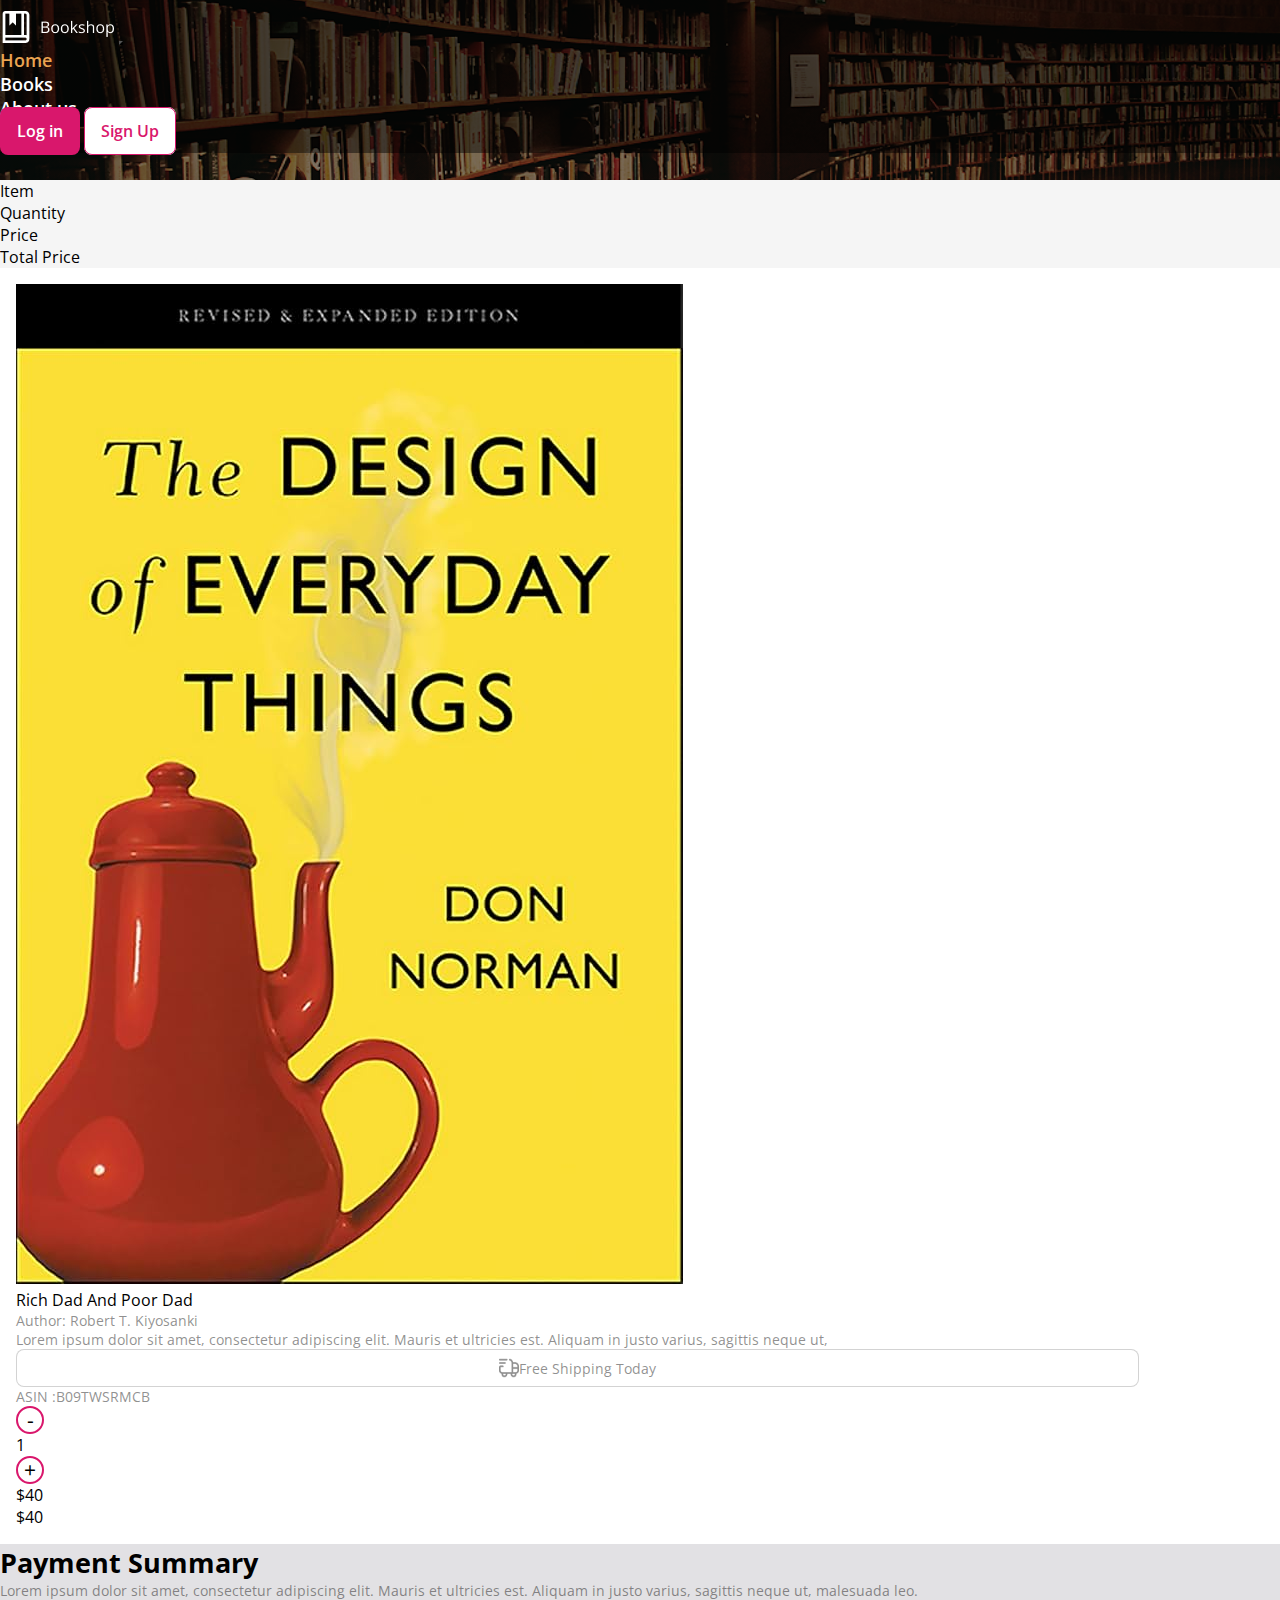
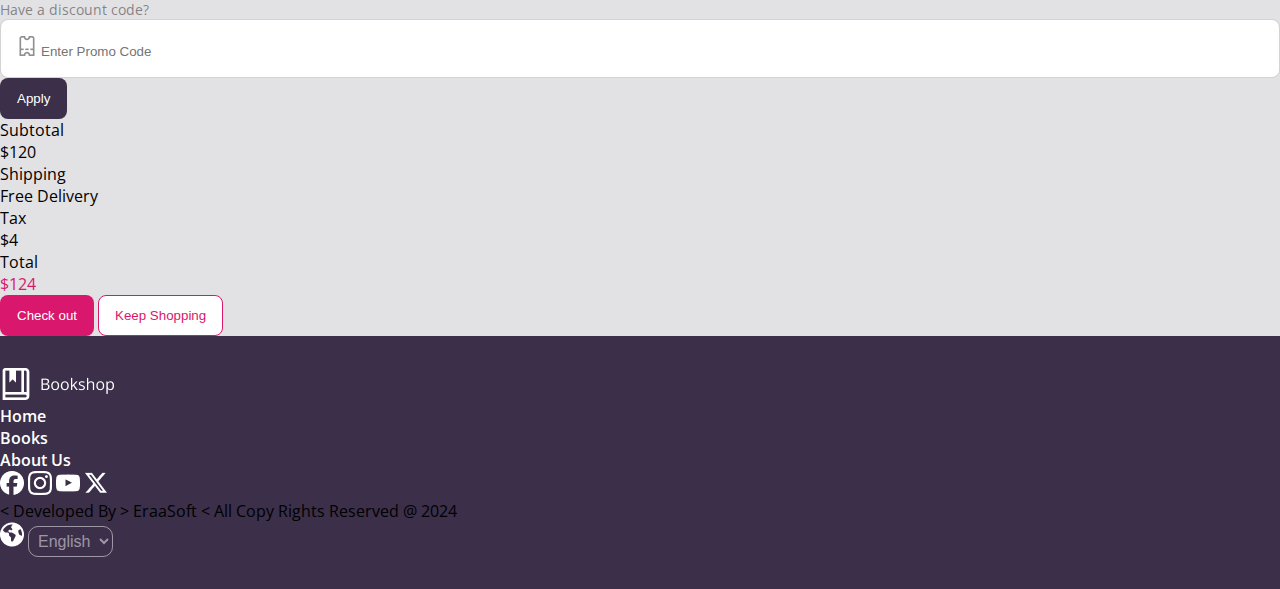
<file: cart.html>
<!DOCTYPE html>
<html lang="en">
  <head>
    <meta charset="UTF-8" />
    <meta name="viewport" content="width=device-width, initial-scale=1.0" />
    <link
      href="https://cdn.jsdelivr.net/npm/bootstrap@5.0.2/dist/css/bootstrap.min.css"
      rel="stylesheet"
      integrity="sha384-EVSTQN3/azprG1Anm3QDgpJLIm9Nao0Yz1ztcQTwFspd3yD65VohhpuuCOmLASjC"
      crossorigin="anonymous"
    />
    <link
      rel="stylesheet"
      href="https://cdnjs.cloudflare.com/ajax/libs/font-awesome/6.7.1/css/all.min.css"
      integrity="sha512-5Hs3dF2AEPkpNAR7UiOHba+lRSJNeM2ECkwxUIxC1Q/FLycGTbNapWXB4tP889k5T5Ju8fs4b1P5z/iB4nMfSQ=="
      crossorigin="anonymous"
      referrerpolicy="no-referrer"
    />
    <link rel="preconnect" href="https://fonts.googleapis.com" />
    <link rel="preconnect" href="https://fonts.gstatic.com" crossorigin />
    <link
      href="https://fonts.googleapis.com/css2?family=Open+Sans:ital,wght@0,300..800;1,300..800&display=swap"
      rel="stylesheet"
    />
    <link rel="stylesheet" href="./css/reset.css" />
    <link rel="stylesheet" href="css/layout.css" />
    <link rel="stylesheet" href="./css/cart.css" />
    <title>Book Store | Cart</title>
  </head>
  <body>
    <section class="hero-section">
      <header>
        <nav class="navbar navbar-expand-lg">
          <div class="container">
            <a class="navbar-brand" href="index.html">
              <img src="/images/logo.png" alt="" />
            </a>
            <button
              class="navbar-toggler"
              type="button"
              data-bs-toggle="collapse"
              data-bs-target="#navbarSupportedContent"
              aria-controls="navbarSupportedContent"
              aria-expanded="false"
              aria-label="Toggle navigation"
            >
              <i class="fa-solid fa-bars text-light"></i>
              <!-- <span class="navbar-toggler-icon "></span> -->
            </button>
            <div class="collapse navbar-collapse" id="navbarSupportedContent">
              <ul class="navbar-nav me-auto mb-2 mb-lg-0">
                <li class="nav-item">
                  <a
                    class="nav-link active"
                    aria-current="page"
                    href="index.html"
                    >Home</a
                  >
                </li>
                <li class="nav-item">
                  <a class="nav-link" href="books.html">Books</a>
                </li>
                <li class="nav-item">
                  <a class="nav-link" href="about.html">About us</a>
                </li>
              </ul>
              <div class="d-flex gap-3">
                <a class="main_btn login_btn" href="login.html" type="button"
                  >Log in</a
                >
                <a class="primary_btn" href="register.html" type="button"
                  >Sign Up
                </a>
              </div>
            </div>
          </div>
        </nav>
        <div class="overlay"></div>
      </header>
    </section>
    <main>
      <section class="my-5">
        <div class="container">
          <div class="row py-4 table_head">
            <div class="col-5">
              <p>Item</p>
            </div>
            <div class="col-2">
              <p>Quantity</p>
            </div>
            <div class="col-2">
              <p>Price</p>
            </div>
            <div class="col-3">
              <p>Total Price</p>
            </div>
          </div>

          <div class="col-12">
            <div class="item-cart row">
              <div class="col-lg-2 col-md-4 col-sm-6">
                <div class="item-image">
                  <img src="/images/book-1.jpg" alt="" class="w-100 h-100" />
                </div>
              </div>
              <div class="col-lg-3 col-md-4 col-sm-6">
                <div class="item-description d-flex flex-column gap-2">
                  <p class="fw-bold">Rich Dad And Poor Dad</p>
                  <p class="description">
                    Author:
                    <span class="fw-bold text-dark">Robert T. Kiyosanki</span>
                  </p>
                  <p class="description book-description">
                    Lorem ipsum dolor sit amet, consectetur adipiscing elit.
                    Mauris et ultricies est. Aliquam in justo varius, sagittis
                    neque ut,
                  </p>
                  <div class="dlivery d-flex gap-3">
                    <img
                      src="/images/shipping.png"
                      alt=""
                      width="20"
                      height="20"
                    />
                    <p class="description">Free Shipping Today</p>
                  </div>
                  <p class="description">
                    <span class="sell-code description fw-bold fs-5"
                      >ASIN :</span
                    >B09TWSRMCB
                  </p>
                </div>
              </div>
              <div class="col-lg-2 col-md-4 col-sm-4 d-flex align-items-center">
                <div class="d-flex gap-3 align-items-center mt-3">
                  <div class="books_count d-flex gap-3 align-items-center">
                    <span>-</span>
                    <p>1</p>
                    <span>+</span>
                  </div>
                </div>
              </div>
              <div class="col-lg-2 col-md-4 col-sm-4 d-flex align-items-center">
                <p class="fw-bold fs-5 mt-3">$40</p>
              </div>
              <div
                class="sell-price col-lg-2 col-md-4 col-sm-4 d-flex align-items-center"
              >
                <p class="fw-bold fs-5 mt-3">$40</p>
              </div>
              <div class="col-lg-1 col-md-4 col-sm-4 d-flex align-items-center">
                <div class="fs-5 mt-3 del-item">
                  <i class="fa-solid fa-trash-can main_text"></i>
                  <p class="remove">Remove</p>
                </div>
              </div>
            </div>
          </div>
        </div>
      </section>
      <!-- payment -->
      <section class="my-5 py-5 payment-section">
        <div class="container">
          <div class="row">
            <div class="col-12 col-lg-6">
              <div class="payment">
                <p class="payment_title">Payment Summary</p>
                <p class="payment_description description fs-6 mt-2">
                  Lorem ipsum dolor sit amet, consectetur adipiscing elit.
                  Mauris et ultricies est. Aliquam in justo varius, sagittis
                  neque ut, malesuada leo.
                </p>
                <div class=" py-5">
                  <p class="fs-4 description mt-3">Have a discount code?</p>
                  <div class="d-flex gap-3 mt-3">
                    <form class="input_container w-50">
                      <img src="/images/ticket.png" alt="" />
                      <input type="text" placeholder="Enter Promo Code" />
                    </form>
                    <button class="cart_btn main_btn">Apply</button>
                  </div>
                </div>
              </div>
            </div>
            <div class="col-12 col-lg-6">
              <div class="total p-3">
                <div class="d-flex justify-content-between align-items-center">
                  <p class="text-secondary fs-5">Subtotal</p>
                  <p class="fs-4 fw-bold">$120</p>
                </div>
                <div
                  class="d-flex justify-content-between align-items-center mt-3"
                >
                  <p class="text-secondary fs-5">Shipping</p>
                  <p class="fs-4 fw-bold">Free Delivery</p>
                </div>
                <div
                  class="d-flex justify-content-between align-items-center py-3"
                >
                  <p class="text-secondary fs-5">Tax</p>
                  <p class="fs-4 fw-bold">$4</p>
                </div>
                <div
                  class="d-flex justify-content-between align-items-center border-top py-3"
                >
                  <p class="text-secondary fs-5">Total</p>
                  <p class="fs-3 fw-bold main_text">$124</p>
                </div>
              </div>
              <button class="main_btn w-100">Check out</button>
              <button class="primary_btn w-100 mt-3">Keep Shopping</button>
            </div>
          </div>
        </div>
      </section>
    </main>
    <footer>
      <div class="container">
        <div
          class="d-flex justify-content-between align-items-center border-bottom pb-4 flex-wrap gap-4"
        >
          <div class="d-flex gap-4 align-items-center">
            <div class="logo_image">
              <img src="/images/logo.png" alt="logo" />
            </div>
            <div class="links_footer">
              <ul class="d-flex gap-3 align-items-center p-0 m-0">
                <li><a href="index.html" class="nav-link.active">Home</a></li>
                <li><a href="index.html" class="nav-link.active">Books</a></li>
                <li>
                  <a href="index.html" class="nav-link.active">About Us</a>
                </li>
              </ul>
            </div>
          </div>
          <div class="social-icons d-flex gap-3">
            <img src="images/face.png" alt="" />
            <img src="images/insta.png" alt="" />
            <img src="images/youtube.png" alt="" />
            <img src="images/x.png" alt="" />
          </div>
        </div>
        <div
          class="d-flex justify-content-between align-items-center flex-wrap gap-4 pt-4"
        >
          <div>
            <p class="text-light">
              &lt; Developed By &gt; EraaSoft &lt; All Copy Rights Reserved @
              2024
            </p>
          </div>
          <div class="lang d-flex gap-3">
            <img src="/images/lang.png" alt="" class="image_lang" />
            <select name="lang" id="lang">
              <option
                value="english"
                class="d-flex align-items-center text-dark"
              >
                English
              </option>
              <option value="arabic" class="text-dark">عربي</option>
            </select>
          </div>
        </div>
      </div>
    </footer>
  </body>
  <script
    src="https://cdn.jsdelivr.net/npm/bootstrap@5.0.2/dist/js/bootstrap.bundle.min.js"
    integrity="sha384-MrcW6ZMFYlzcLA8Nl+NtUVF0sA7MsXsP1UyJoMp4YLEuNSfAP+JcXn/tWtIaxVXM"
    crossorigin="anonymous"
  ></script>
</html>
</file>
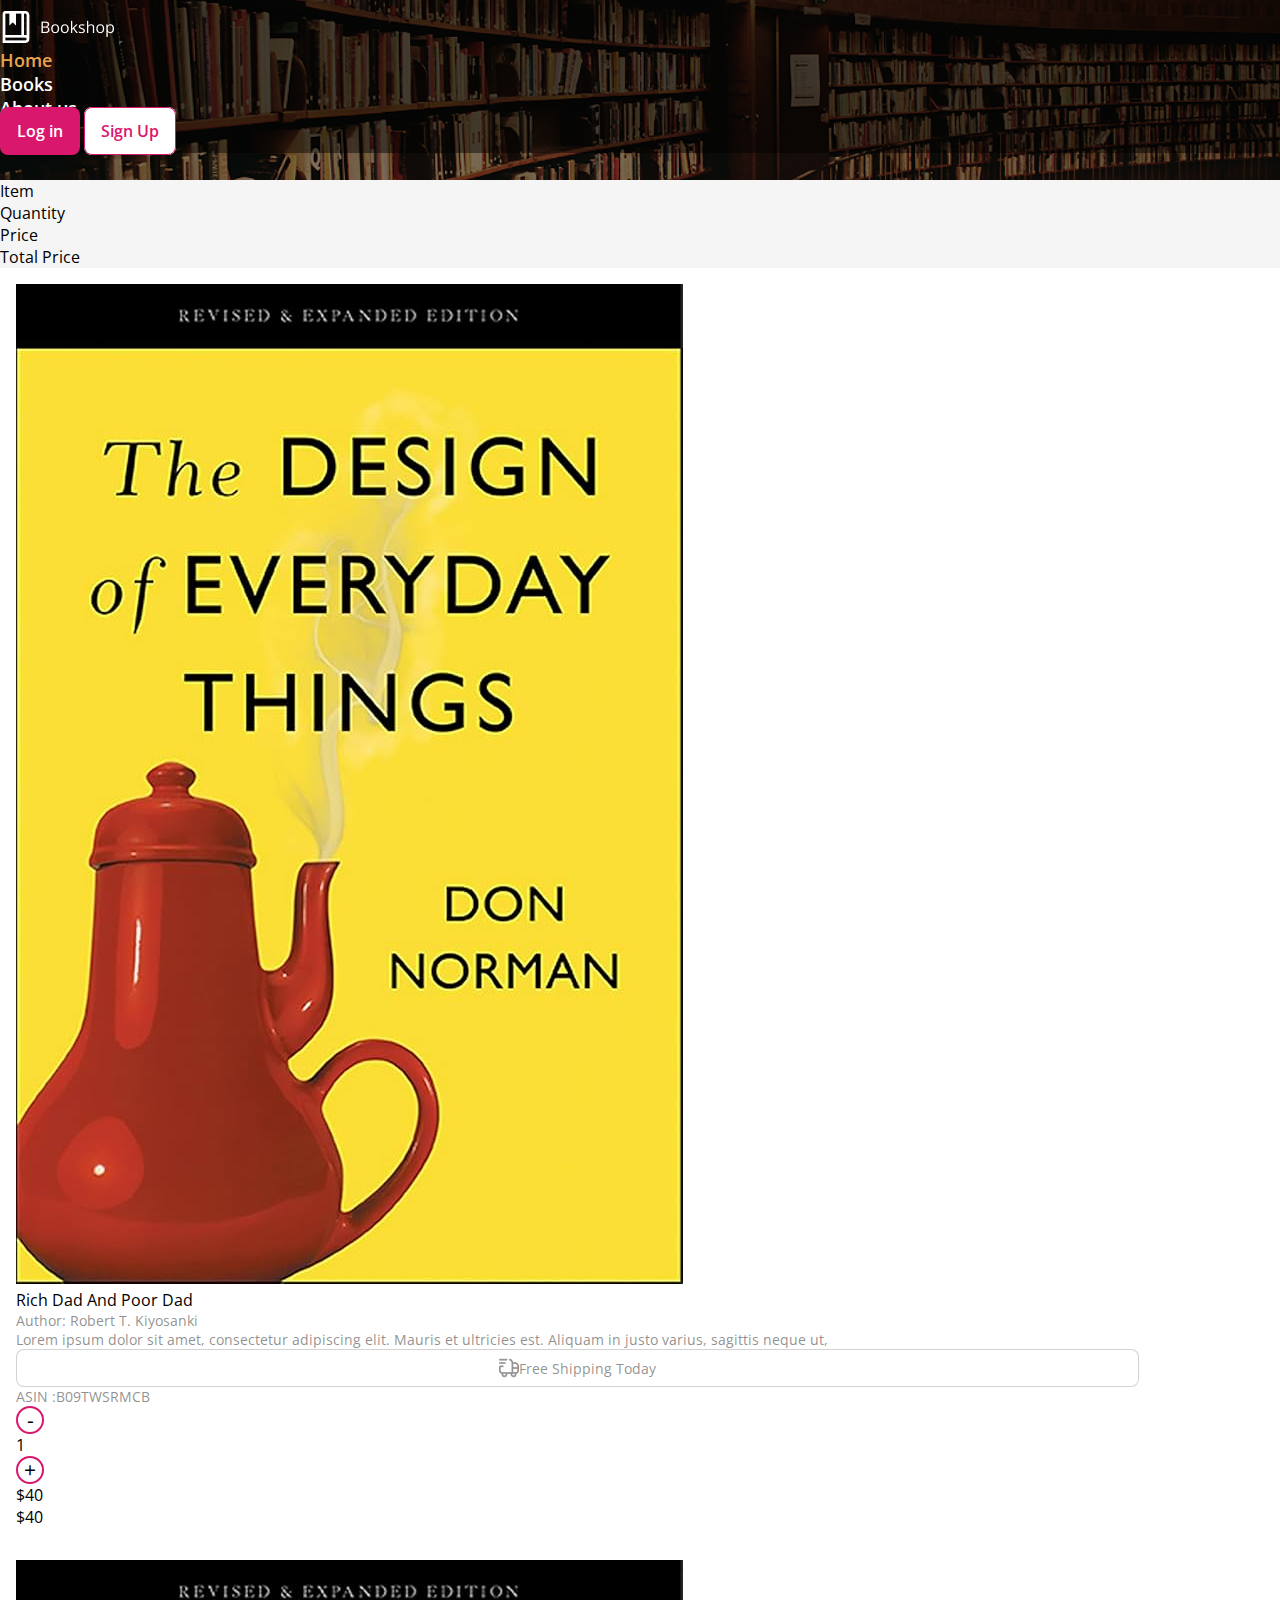
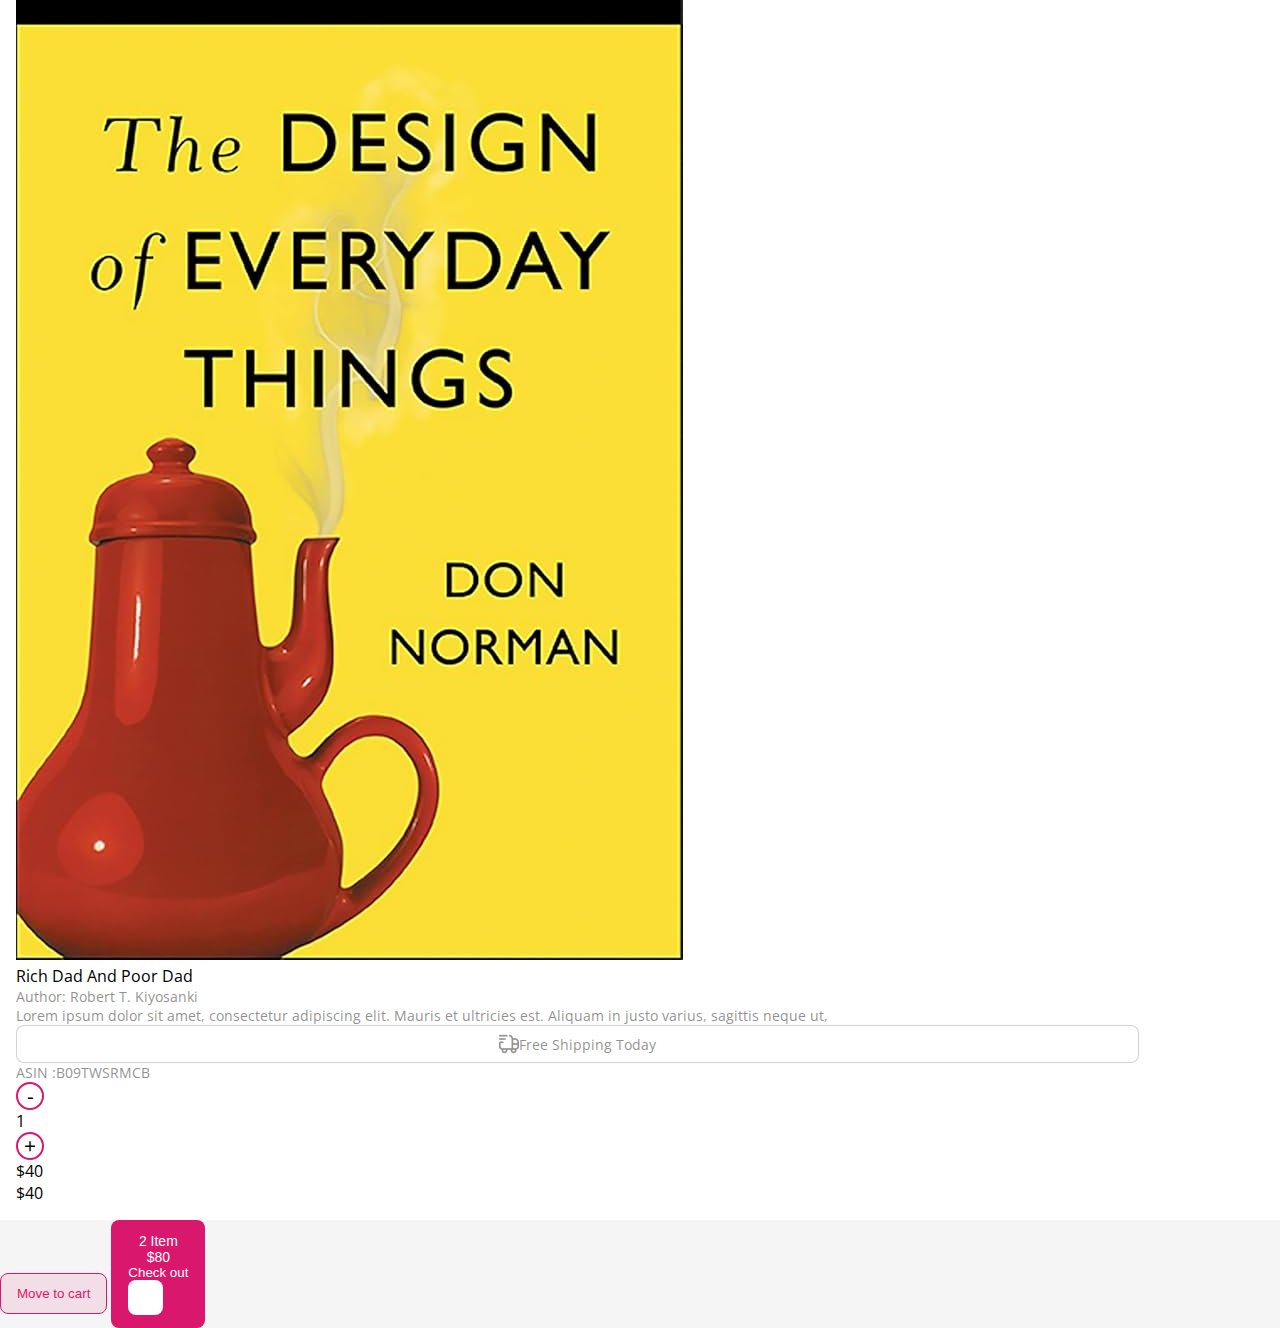
<file: wishlist.html>
<!DOCTYPE html>
<html lang="en">
  <head>
    <meta charset="UTF-8" />
    <meta name="viewport" content="width=device-width, initial-scale=1.0" />
    <link
      href="https://cdn.jsdelivr.net/npm/bootstrap@5.0.2/dist/css/bootstrap.min.css"
      rel="stylesheet"
      integrity="sha384-EVSTQN3/azprG1Anm3QDgpJLIm9Nao0Yz1ztcQTwFspd3yD65VohhpuuCOmLASjC"
      crossorigin="anonymous"
    />
    <link
      rel="stylesheet"
      href="https://cdnjs.cloudflare.com/ajax/libs/font-awesome/6.7.1/css/all.min.css"
      integrity="sha512-5Hs3dF2AEPkpNAR7UiOHba+lRSJNeM2ECkwxUIxC1Q/FLycGTbNapWXB4tP889k5T5Ju8fs4b1P5z/iB4nMfSQ=="
      crossorigin="anonymous"
      referrerpolicy="no-referrer"
    />

    <link rel="preconnect" href="https://fonts.googleapis.com" />
    <link rel="preconnect" href="https://fonts.gstatic.com" crossorigin />
    <link
      href="https://fonts.googleapis.com/css2?family=Open+Sans:ital,wght@0,300..800;1,300..800&display=swap"
      rel="stylesheet"
    />
    <link rel="stylesheet" href="./css/reset.css" />
    <link rel="stylesheet" href="css/layout.css" />
    <link rel="stylesheet" href="./css/wishlist.css" />
    <title>Book Store | Wishlist</title>
  </head>
  <body>
    <section class="hero-section">
      <header>
        <nav class="navbar navbar-expand-lg">
          <div class="container">
            <a class="navbar-brand" href="index.html">
              <img src="/images/logo.png" alt="" />
            </a>
            <button
              class="navbar-toggler"
              type="button"
              data-bs-toggle="collapse"
              data-bs-target="#navbarSupportedContent"
              aria-controls="navbarSupportedContent"
              aria-expanded="false"
              aria-label="Toggle navigation"
            >
              <i class="fa-solid fa-bars text-light"></i>
              <!-- <span class="navbar-toggler-icon "></span> -->
            </button>
            <div class="collapse navbar-collapse" id="navbarSupportedContent">
              <ul class="navbar-nav me-auto mb-2 mb-lg-0">
                <li class="nav-item">
                  <a
                    class="nav-link active"
                    aria-current="page"
                    href="index.html"
                    >Home</a
                  >
                </li>
                <li class="nav-item">
                  <a class="nav-link" href="books.html">Books</a>
                </li>
                <li class="nav-item">
                  <a class="nav-link" href="about.html">About us</a>
                </li>
              </ul>
              <div class="d-flex gap-3">
                <a class="main_btn login_btn" href="login.html" type="button"
                  >Log in</a
                >
                <a class="primary_btn" href="register.html" type="button"
                  >Sign Up
                </a>
              </div>
            </div>
          </div>
        </nav>
        <div class="overlay"></div>
      </header>
    </section>
    <main>
      <section class="my-5">
        <div class="container">
          <div class="row py-4 table_head">
            <div class="col-5">
              <p>Item</p>
            </div>
            <div class="col-2">
              <p>Quantity</p>
            </div>
            <div class="col-2">
              <p>Price</p>
            </div>
            <div class="col-3">
              <p>Total Price</p>
            </div>
          </div>

          <div class="row">
            <div class="col-12">
              <div class="item-cart row">
                <div class="col-lg-2 col-md-4 col-sm-6">
                  <div class="item-image">
                    <img src="/images/book-1.jpg" alt="" class="w-100 h-100" />
                  </div>
                </div>
                <div class="col-lg-3 col-md-4 col-sm-6">
                  <div class="item-description d-flex flex-column gap-2">
                    <p class="fw-bold">Rich Dad And Poor Dad</p>
                    <p class="description">
                      Author:
                      <span class="fw-bold text-dark">Robert T. Kiyosanki</span>
                    </p>
                    <p class="description book-description">
                      Lorem ipsum dolor sit amet, consectetur adipiscing elit.
                      Mauris et ultricies est. Aliquam in justo varius, sagittis
                      neque ut,
                    </p>
                    <div class="dlivery d-flex gap-3">
                      <img
                        src="/images/shipping.png"
                        alt=""
                        width="20"
                        height="20"
                      />
                      <p class="description">Free Shipping Today</p>
                    </div>
                    <p class="description">
                      <span class="sell-code description fw-bold fs-5"
                        >ASIN :</span
                      >B09TWSRMCB
                    </p>
                  </div>
                </div>
                <div
                  class="col-lg-2 col-md-4 col-sm-4 d-flex align-items-center"
                >
                  <div class="d-flex gap-3 align-items-center mt-3">
                    <div class="books_count d-flex gap-3 align-items-center">
                      <span>-</span>
                      <p>1</p>
                      <span>+</span>
                    </div>
                  </div>
                </div>
                <div
                  class="col-lg-2 col-md-4 col-sm-4 d-flex align-items-center"
                >
                  <p class="fw-bold fs-5 mt-3">$40</p>
                </div>
                <div
                  class="sell-price col-lg-2 col-md-4 col-sm-4 d-flex align-items-center"
                >
                  <p class="fw-bold fs-5 mt-3">$40</p>
                </div>
                <div
                  class="col-lg-1 col-md-4 col-sm-4 d-flex align-items-center"
                >
                  <div class="fs-5 mt-3 del-item">
                    <i class="fa-solid fa-trash-can main_text"></i>
                    <p class="remove">Remove</p>
                  </div>
                </div>
              </div>
            </div>
            <div class="col-12 mt-4">
              <div class="item-cart row">
                <div class="col-lg-2 col-md-4 col-sm-6">
                  <div class="item-image">
                    <img src="/images/book-1.jpg" alt="" class="w-100 h-100" />
                  </div>
                </div>
                <div class="col-lg-3 col-md-4 col-sm-6">
                  <div class="item-description d-flex flex-column gap-2">
                    <p class="fw-bold">Rich Dad And Poor Dad</p>
                    <p class="description">
                      Author:
                      <span class="fw-bold text-dark">Robert T. Kiyosanki</span>
                    </p>
                    <p class="description book-description">
                      Lorem ipsum dolor sit amet, consectetur adipiscing elit.
                      Mauris et ultricies est. Aliquam in justo varius, sagittis
                      neque ut,
                    </p>
                    <div class="dlivery d-flex gap-3">
                      <img
                        src="/images/shipping.png"
                        alt=""
                        width="20"
                        height="20"
                      />
                      <p class="description">Free Shipping Today</p>
                    </div>
                    <p class="description">
                      <span class="sell-code description fw-bold fs-5"
                        >ASIN :</span
                      >B09TWSRMCB
                    </p>
                  </div>
                </div>
                <div
                  class="col-lg-2 col-md-4 col-sm-4 d-flex align-items-center"
                >
                  <div class="d-flex gap-3 align-items-center mt-3">
                    <div class="books_count d-flex gap-3 align-items-center">
                      <span>-</span>
                      <p>1</p>
                      <span>+</span>
                    </div>
                  </div>
                </div>
                <div
                  class="col-lg-2 col-md-4 col-sm-4 d-flex align-items-center"
                >
                  <p class="fw-bold fs-5 mt-3">$40</p>
                </div>
                <div
                  class="sell-price col-lg-2 col-md-4 col-sm-4 d-flex align-items-center"
                >
                  <p class="fw-bold fs-5 mt-3">$40</p>
                </div>
                <div
                  class="col-lg-1 col-md-4 col-sm-4 d-flex align-items-center"
                >
                  <div class="fs-5 mt-3 del-item">
                    <i class="fa-solid fa-trash-can main_text"></i>
                    <p class="remove">Remove</p>
                  </div>
                </div>
              </div>
            </div>
            <div class="d-flex gap-3 justify-content-center mt-4 flex-wrap">
              <button class="main_btn move-cart-btn col-12 col-md-5 col-lg-2">
                Move to cart
              </button>

              <button
                class="main_btn d-flex justify-content-between align-items-center col-12 col-md-5 col-lg-4"
              >
                <div>
                  <div class="checkout-btn">
                    <p>2 Item</p>
                    <p>$80</p>
                  </div>
                </div>
                <div>
                  <p class="fs-6 fw-bold">Check out</p>
                </div>
                <div class="arrow-icon">
                  <i class="fa-solid fa-arrow-right"></i>
                </div>
              </button>
            </div>
          </div>
        </div>
      </section>
    </main>
  </body>
</html>
</file>
<file: css/layout.css>
header {
  background-color: #00000075;
  padding: 0.7rem 0;
}

.navbar-toggler {
  background-color: var(--main-color);
  span {
    color: #fff;
  }
}

.navbar-toggler-icon {
  color: #fff;
}

.nav-link,
.nav-link:hover {
  color: #fff;
  font-size: 18px;
  font-weight: 600;
}

.nav-link.active,
.nav-link.active:hover {
  color: var(--active-color);
}

/* footer */

footer {
  background-color: var(--primary-color);
  padding: 2rem 0;
}
.image_lang {
  object-fit: contain;
}
footer select {
  background: transparent;
  border: 1px solid #ffffff80;
  outline: none;
  border-radius: 10px;
  padding: 5px;
  font-size: 16px;
  cursor: pointer;
  color: #ffffff80;
}
</file>
<file: css/cart.css>
body {
  background-color: var(--bg-color);
}

.hero-section {
  min-height: 20vh;
}

.dlivery {
  border: 1px solid #22222233;
  background-color: #fff;
  padding: 0.5rem 0.5rem;
  width: 90%;
  text-align: center;
  border-radius: 8px;
  display: flex;
  align-items: center;
  justify-content: center;
}

.books_count span {
  width: 28px;
  height: 28px;
  border-radius: 50%;
  border: 2px solid var(--main-color);
  display: flex;
  justify-content: center;
  align-items: center;
  font-size: 1.3rem;
  cursor: pointer;
}

.item-cart {
  background-color: #fff;
  padding: 1rem;
}

.del-item {
  cursor: pointer;
}
.remove {
  display: none;
}
.cart_btn {
  background-color: var(--primary-color);
}
.cart_btn:hover {
  border-color: var(--primary-color);
  color: var(--primary-color);
}
.payment_title {
  font-size: 1.7rem;
  font-weight: 700;
}

.payment-section {
  background-color: #3b2f4a1a;
}

@media (max-width: 768px) {
  .table_head,
  .sell-price {
    display: none !important;
  }

  .item-image img {
    height: 80% !important;
  }
  .remove {
    display: block;
  }

  .del-item {
    display: flex;
    align-items: center;
    gap: 1rem;
    background-color: var(--main-color);
    padding: 12px 16px;
    border-radius: 8px;
    color: #fff;
    border: none;
    transition: 500ms;
  }
}
</file>
<file: css/wishlist.css>
body {
  background-color: var(--bg-color);
}

.hero-section {
  min-height: 20vh;
}

.dlivery {
  border: 1px solid #22222233;
  background-color: #fff;
  padding: 0.5rem 0.5rem;
  width: 90%;
  text-align: center;
  border-radius: 8px;
  display: flex;
  align-items: center;
  justify-content: center;
}

.books_count span {
  width: 28px;
  height: 28px;
  border-radius: 50%;
  border: 2px solid var(--main-color);
  display: flex;
  justify-content: center;
  align-items: center;
  font-size: 1.3rem;
  cursor: pointer;
}

.item-cart {
  background-color: #fff;
  padding: 1rem;
}

.del-item {
  cursor: pointer;
}
.remove {
  display: none;
}
.cart_btn {
  background-color: var(--primary-color);
}
.cart_btn:hover {
  border-color: var(--primary-color);
  color: var(--primary-color);
}
.checkout-btn p {
  font-size: 14px;
}

.arrow-icon {
  width: 35px;
  height: 35px;
  border-radius: 8px;
  background-color: #fff;
  display: flex;
  justify-content: center;
  align-items: center;
  color: var(--main-color);
}

.move-cart-btn {
  background-color: #d9176c1a;
  color: var(--main-color);
  border-color: var(--main-color);
}

@media (max-width: 768px) {
  .table_head,
  .sell-price {
    display: none !important;
  }

  .item-image img {
    height: 80% !important;
  }
  .remove {
    display: block;
  }

  .del-item {
    display: flex;
    align-items: center;
    gap: 1rem;
    background-color: var(--main-color);
    padding: 12px 16px;
    border-radius: 8px;
    color: #fff;
    border: none;
    transition: 500ms;
  }
}
</file>
